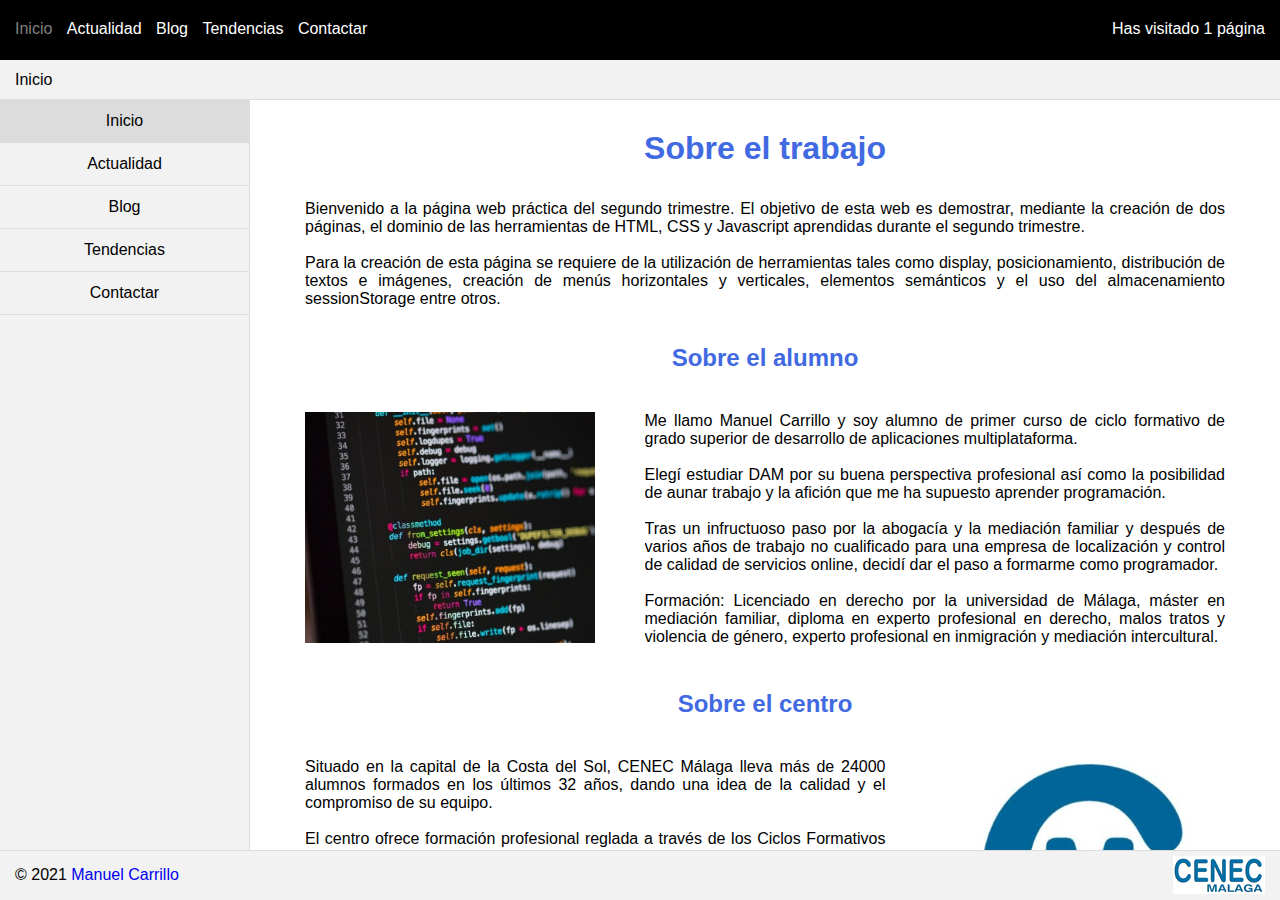
<file: index.html>
<!DOCTYPE html>
<html lang="es">

<!--
HTML
web o pagina: Ejercicio Práctico Segundo Trimestre
autor: Manuel Carrillo
fecha: Marzo 2021
-->

<head>
	<meta charset="UTF-8" />
	<meta name="viewport" content="width=device-width, initial-scale=1" />
	<meta name="description" content="Trabajo práctico segundo trimestre">
	<meta name="author" content="Manuel Carrillo">

	<!-- importante SEO para la etiqueta del navegador -->
	<title>Inicio</title>

	<!-- una fuente de Google -->
	<link rel="preconnect" href="https://fonts.gstatic.com" />
	<link href="https://fonts.googleapis.com/css2?family=Nunito:wght@200&display=swap" rel="stylesheet" />

	<!-- una hoja de estilos personalizada-->
	<link href="00-modelo.css" rel="stylesheet" />

	<!-- iconos u otros elementos externos -->
	<link href="https://cdnjs.cloudflare.com/ajax/libs/font-awesome/4.7.0/css/font-awesome.min.css" rel="stylesheet" />

	<!-- scripts externos de librerias que usaremos, por ejemplo Bootstrap o JQuery -->
	<script src="https://ajax.googleapis.com/ajax/libs/jquery/3.5.1/jquery.min.js"></script>

</head>

<body>

	<div class="marco">
		<!--Header y Nav-->
		<header class="encabezado">
			<!--Despliega el menú oculto, solo visible por debajo de los 650px-->
			<div class="hamburguesa">
				<span onclick="openNav()">&#9776; </span>
			</div>
			<!--Barra de navegación, solo visible por encima de los 650px-->
			<nav>
				<a class="activo" href="index.html">Inicio</a>
				<a href="actualidad.html">Actualidad</a>
				<a href="#">Blog</a>
				<a href="#">Tendencias</a>
				<a href="#">Contactar</a>
			</nav>
			<div id="contador">
			</div>
		</header>

		<!--Migas de pan-->
		<div class="migas">
			<ul class="breadcrumb">
				<li id="prueba"></li>
			</ul>
		</div>

		<!--Barra de navegación lateral-->
		<aside class="lado">
			<div class="nav_lateral">
				<a class="activo" href="index.html">Inicio</a>
				<a href="actualidad.html">Actualidad</a>
				<a href="#">Blog</a>
				<a href="#">Tendencias</a>
				<a href="#">Contactar</a>
			</div>
		</aside>

		<!--Main-->
		<main class="contenido">
			<h1>Sobre el trabajo</h1>
			<section>
				<br>
				<p>Bienvenido a la página web práctica del segundo trimestre. El objetivo de esta web es demostrar,
					mediante la
					creación de dos páginas,
					el dominio de las herramientas de HTML, CSS y Javascript aprendidas durante el segundo
					trimestre.</p>
				<br>
				<p>Para la creación de esta página se requiere de la utilización de herramientas tales como display,
					posicionamiento, distribución de textos e
					imágenes,
					creación de menús horizontales y verticales, elementos semánticos y el uso del almacenamiento
					sessionStorage entre otros.
				</p>
				<br>
				<br>
			</section>

			<!--Bloque alumno-->
			<h2>Sobre el alumno</h2>
			<article class="fila_main">
				<!--Foto-->
				<div class="imagen_main">
					<img src="programacion.jpg" alt="Programación">
				</div>
				<!--Información-->
				<div class="texto_main">
					<p>Me llamo Manuel Carrillo y soy alumno de primer curso de ciclo formativo de grado superior de
						desarrollo de aplicaciones multiplataforma.</p>
					<br>
					<p>Elegí estudiar DAM por su buena perspectiva profesional así como la posibilidad de aunar trabajo
						y la afición que me ha supuesto aprender programación.</p>
					<br>
					<p>Tras un infructuoso paso por la abogacía y la mediación familiar y después de varios años de
						trabajo no cualificado para una empresa de localización y control de calidad de servicios
						online, decidí dar el paso a formarme como programador.</p>
					<br>
					<p>Formación: Licenciado en derecho por la universidad de Málaga, máster en mediación familiar,
						diploma en experto profesional en derecho, malos tratos y violencia de género, experto
						profesional en inmigración y mediación intercultural.</p>
				</div>
			</article>
			<br>
			<!--Bloque centro-->
			<h2>Sobre el centro</h2>
			<article class="fila_main">
				<!--Información-->
				<div class="texto_main">
					<p>Situado en la capital de la Costa del Sol, CENEC Málaga lleva más de 24000 alumnos formados en
						los últimos 32 años, dando una idea de la calidad y el compromiso de su equipo.</p>
					<br>
					<p>El centro ofrece formación profesional reglada a través de los Ciclos Formativos de Grado
						Superior de Desarrollo de Aplicaciones Multiplataforma y Desarrollo de Aplicaciones Web, así
						como diferentes cursos y programas especializados certificados.</p>
					<br>
					<p>Para este propósito, cuenta con el apoyo de líderes tecnológicos que colaboran en la
						labor de formación en el mundo digital a través de alianzas estratégicas, mecenazgo y
						colaboración.</p>
				</div>
				<!--Foto-->
				<div class="imagen_main">
					<img src="cenec-logo2.jpg" alt="CENEC Logo">
				</div>
			</article>
		</main>

		<!--Footer-->
		<footer class="pie">
			<div class="copyright">
				&copy; 2021
				<a href="mailto:mcarrillo@inventado.com">Manuel Carrillo</a>
			</div>
			<div class="cenec">
				<a href="https://www.cenecmalaga.es/" target="blank"><img src="índice.png" alt="CENEC"></a>
			</div>
		</footer>
	</div>

	<!--Menú oculto desplegable-->
	<div id="myNav" class="overlay">
		<a href="javascript:void(0)" class="closebtn" onclick="closeNav()">&times;</a>
		<div class="overlay-content">
			<a href="index.html">INICIO</a>
			<a href="actualidad.html">ACTUALIDAD</a>
			<a href="#">BLOG</a>
			<a href="#">TENDENCIAS</a>
			<a href="#">CONTACTAR</a>
		</div>
	</div>

</body>
<!-- scripts externos personalizados Javascript o JQuery -->
<script src="00-modelo.js"></script>

</html>
</file>
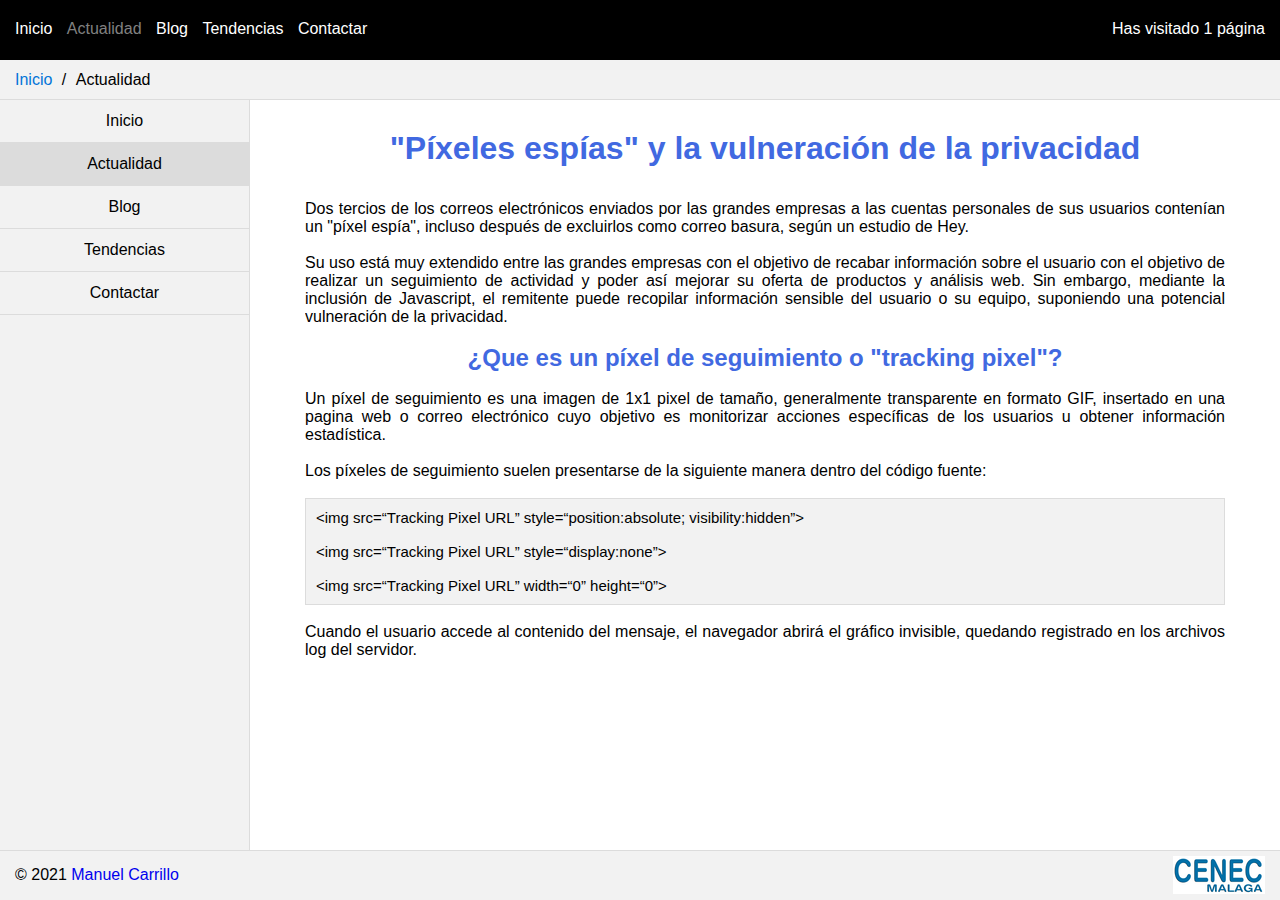
<file: actualidad.html>
<!DOCTYPE html>
<html lang="es">

<!--
HTML
web o pagina: Ejercicio Práctico Segundo Trimestre
autor: Manuel Carrillo
fecha: Marzo 2021
-->

<head>
	<meta charset="UTF-8" />
	<meta name="viewport" content="width=device-width, initial-scale=1" />
	<meta name="description" content="Trabajo práctico segundo trimestre">
	<meta name="author" content="Manuel Carrillo">

	<!-- importante SEO para la etiqueta del navegador -->
	<title>Actualidad</title>

	<!-- una fuente de Google -->
	<link rel="preconnect" href="https://fonts.gstatic.com" />
	<link href="https://fonts.googleapis.com/css2?family=Nunito:wght@200&display=swap" rel="stylesheet" />

	<!-- una hoja de estilos personalizada-->
	<link href="00-modelo.css" rel="stylesheet" />

	<!-- iconos u otros elementos externos -->
	<link href="https://cdnjs.cloudflare.com/ajax/libs/font-awesome/4.7.0/css/font-awesome.min.css" rel="stylesheet" />

	<!-- scripts externos de librerias que usaremos, por ejemplo Bootstrap o JQuery -->
	<script src="https://ajax.googleapis.com/ajax/libs/jquery/3.5.1/jquery.min.js"></script>

</head>

<body>

	<div class="marco">
		<!--Header y Nav-->
		<header class="encabezado">
			<!--Despliega el menú oculto, solo visible por debajo de los 650px-->
			<div class="hamburguesa">
				<span onclick="openNav()">&#9776; </span>
			</div>
			<!--Barra de navegación, solo visible por encima de los 650px-->
			<nav>
				<a href="index.html">Inicio</a>
				<a class="activo" href="actualidad.html">Actualidad</a>
				<a href="#">Blog</a>
				<a href="#">Tendencias</a>
				<a href="#">Contactar</a>
			</nav>
			<div id="contador">
			</div>
		</header>

		<!--Migas de pan-->
		<div class="migas">
			<ul class="breadcrumb">
				<li><a href="index.html">Inicio</a></li>
				<li id="prueba"></li>
			</ul>
		</div>

		<!--Barra de navegación lateral-->
		<aside class="lado">
			<div class="nav_lateral">
				<a href="index.html">Inicio</a>
				<a class="activo" href="actualidad.html">Actualidad</a>
				<a href="#">Blog</a>
				<a href="#">Tendencias</a>
				<a href="#">Contactar</a>
			</div>
		</aside>

		<!--Main-->
		<main class="contenido">
			<h1>"Píxeles espías" y la vulneración de la privacidad</h1>
			<section>
				<article>
					<br>
					<p>Dos tercios de los correos electrónicos enviados por las grandes empresas a las cuentas
						personales de
						sus usuarios contenían
						un "píxel espía", incluso después de excluirlos como correo basura, según un estudio de Hey.</p>
					<br>
					<p>Su uso está muy extendido entre las grandes empresas con el objetivo de recabar información sobre
						el
						usuario con el objetivo de realizar un seguimiento de actividad y poder así mejorar su oferta de
						productos y análisis web. Sin embargo, mediante la inclusión de Javascript, el remitente puede
						recopilar información sensible del usuario o su equipo, suponiendo una potencial vulneración de
						la
						privacidad.</p>
					<br>
					<h2>¿Que es un píxel de seguimiento o "tracking pixel"?</h2>
					<br>
					<p>Un píxel de seguimiento es una imagen de 1x1 pixel de tamaño, generalmente transparente en
						formato
						GIF, insertado en una pagina web o correo electrónico cuyo objetivo es monitorizar acciones
						específicas de los usuarios u obtener información estadística.</p>
					<br>
					<p>Los píxeles de seguimiento suelen presentarse de la siguiente manera dentro del código fuente:
					</p>
					<br>
					<div class="lista">
						<p>
							&lt;img src=“Tracking Pixel URL” style=“position:absolute; visibility:hidden”&gt;
							<br><br>
							&lt;img src=“Tracking Pixel URL” style=“display:none”&gt;
							<br><br>
							&lt;img src=“Tracking Pixel URL” width=“0” height=“0”&gt;
						</p>
					</div>
					<br>
					<p>Cuando el usuario accede al contenido del mensaje, el navegador abrirá el gráfico invisible,
						quedando
						registrado en los archivos log del servidor.</p>
					<br>
					<div id="video">
						<iframe width="100%" height="100%"
							src="https://www.youtube.com/embed/rrAjCHm7qRU?controls=0&cc_load_policy=1" frameborder="0">
						</iframe>
					</div>
					<br>
					<p>A través del uso de estos píxeles, y mediante la utilización de JavaScript, las empresas pueden
						pueden obtener muchos otros datos de los usuarios, por ejemplo:</p>
					<br>
					<div class="lista">
						<p>- Operador utilizado (información sobre el dispositivo)</p><br>
						<p>- Navegador utilizado</p><br>
						<p>- Resolución de la pantalla del usuario</p><br>
						<p>- Hora en la que leyó/visitó el email/sitio web</p><br>
						<p>- Acciones en el sitio web durante la sesión (múltiples píxeles de seguimiento)</p><br>
						<p>- Dirección IP (información del Proveedor del Servicio de Internet y localización)</p>
					</div>
					<br>
					<p>La principal ventaja para las empresas derivada del uso de estos píxeles es que pueden utilizar
						la
						información obtenida para mejorar la oferta de productos, adaptándola al gusto del usuario.
						Estos píxeles son más efectivos en este sentido que el caché de los navegadores ya que pueden
						analizar el
						acceso a páginas específicas. Los píxeles de seguimiento también son útiles para el análisis de
						las
						newsletter, al obtener datos
						específicos sobre el ratio de visualización de emails o artículos.</p>
					<br>

					<div class="formas">
						<div class="formas_texto">
							<h2>Formas de bloquearlos</h2>
							<br>
							<p>Algunas de las medidas para evitar estos píxeles son:</p><br>
							<p>- Configurar los ajustes del navegador y del correo electrónico para restringir gráficos
								externos.</p><br>
							<p>- Usar extensiones para el navegador que visualicen y limiten ciertas imágenes.</p><br>
							<p>- Navegar en modo anónimo o utilizar servidores proxy para prevenir la descarga
								automática de
								píxeles.</p><br>
							<p>- Desactivar los scripts del navegador.</p><br>
						</div>
						<div class="formas_imagen">
							<img src="security-265130_640.jpg" alt="Seguridad Informática">
						</div>
					</div>
					<br>
				</article>

				<!--Opinión personal-->
				<article>
					<h2>Crítica</h2>
					<br>
					<p>Las principales críticas sobre el uso de estos píxeles de seguimiento y técnicas similares se
						centran
						en el consentimiento del usuario y el interés legítimo de la empresa.</p><br>
					<p>Existe el debate sobre si la utilización de píxeles espías supone una vulneración manifiesta de
						la
						privacidad del usuario, ya que, en la gran mayoría de ocasiones, este ignora por completo la
						presencia de dichos píxeles en correos electrónicos y páginas webs que visita a diario. En este
						sentido, el <a
							href="https://noticias.juridicas.com/base_datos/Laboral/632849-lo-3-2018-de-5-dic-proteccion-de-datos-personales-y-garantia-de-los-derechos.html#a6"
							target="blank">artículo
							6 de la Ley Orgánica 3/2018, de 5 de diciembre, de Protección de Datos</a>,
						establece, de conformidad con lo dispuesto en el artículo 4.11 del Reglamento (UE) 2016/679, que
						"se
						entiende por consentimiento del afectado toda manifestación de
						voluntad libre, específica, informada e inequívoca por la que este acepta, ya sea mediante una
						declaración o una clara acción afirmativa, el tratamiento de datos personales que le conciernen.
					</p>
					<br>
					<p>Así mismo, en el punto 2 de dicho artículo, establece la ley que "Cuando se pretenda fundar el
						tratamiento de los datos en el consentimiento del afectado para una pluralidad de finalidades
						será
						preciso que conste de manera específica e inequívoca que dicho consentimiento se otorga para
						todas
						ellas".</p><br>

					<div class="opinion">
						<div class="opinion_imagen">
							<img src="hacking-3112539_640.png" alt="Hacking">
						</div>
						<div class="opinion_texto">
							<p>En este caso, las empresas utilizan lo que se conoce como "contrato de adhesión", donde
								las
								condiciones son redactadas por una de las partes, sin que medie negociación, y el
								usuario
								solo
								tiene
								la
								posibilidad de aceptar o no el contrato en su totalidad. Sin embargo, aunque las
								empresas
								suelen
								incluir la utilización de píxeles de seguimiento en sus condiciones, el no especificar
								su
								uso o
								el
								tipo de información que recaban sí puede suponer una clara vulneración de la privacidad
								del
								usuario
								y la buena fé contractual.</p>
							<br>
							<p>Por tanto, en el caso de que el usuario esté correctamente informado y la entidad que
								hace el
								seguimiento de los datos puede justificar su interés legítimo en recurrir a estos, por
								ejemplo,
								verificando que se haya abierto un correo electrónico, puede entenderse que hace un uso
								legítimo y
								acorde al servicio prestado, sin embargo, si la utilización de este tipo de técnicas se
								amplia a
								otras finalidades no especificadas o no justificadas por el interés legítimo de la
								empresa
								para la
								prestación de
								servicios, por ejemplo, la utilización para campañas de marketing personalizadas, se
								vulneraría
								expresamente el consentimiento dado por el usuario.</p>
							<br>
						</div>
					</div>
					<br>
					<p>Me gustaría, además, dar mi opinión sobre este tema desde un punto moral o menos práctico, de
						forma
						breve, aunque sea
						ya algo en desuso.</p>
					<br>
					<p>Considero que existen dos vertientes o ámbitos de desarrollo humano claramente diferenciados, Uno
						es
						el desarrollo externo, las herramientas o medios tecnológicos que nos permiten adecuar el medio
						a
						nuestras necesidades, el otro es el desarrollo interno, la capacidad individual de hacer uso de
						dichos medios. El primero se hereda de forma colectiva, mientras que el segundo empieza de cero
						en
						cada generación.</p>
					<br>
					<p>El uso de prácticas potencialmente fraudulentas como las contempladas en este artículo ponen de
						manifiesto el desequilibrio que existe entre uno y otro ámbito de desarrollo humano. Digamos que
						el
						primero se desarrolla de forma exponencial mientras que el segundo parece claramente estancado.
					</p>
					<br>
					<p>¿Supone esto que habría que frenar o incluso rechazar el desarrollo tecnológico?, en absoluto, ya
						que
						puede ser más beneficioso que perjudicial. Sin embargo, descuidar o despreciar el aprendizaje de
						las
						capacidades de uso de dichos medios hará, sin ninguna duda, que nos encontremos cada vez más
						cerca
						de, como decía Thoreau, "convertirnos en herramientas de nuestras herramientas".</p>
				</article>
			</section>
		</main>

		<!--Footer-->
		<footer class="pie">
			<div class="copyright">
				&copy; 2021
				<a href="mailto:mcarrillo@inventado.com">Manuel Carrillo</a>
			</div>
			<div class="cenec">
				<a href="https://www.cenecmalaga.es/" target="blank"><img src="índice.png" alt="CENEC"></a>
			</div>
		</footer>
	</div>

	<!--Menú oculto desplegable-->
	<div id="myNav" class="overlay">
		<a href="javascript:void(0)" class="closebtn" onclick="closeNav()">&times;</a>
		<div class="overlay-content">
			<a href="index.html">INICIO</a>
			<a href="actualidad.html">ACTUALIDAD</a>
			<a href="#">BLOG</a>
			<a href="#">TENDENCIAS</a>
			<a href="#">CONTACTAR</a>
		</div>
	</div>

</body>
<!-- scripts externos personalizados Javascript o JQuery -->
<script src="00-modelo.js"></script>

</html>
</file>
<file: 00-modelo.css>
/*
CSS 
web o pagina: Ejercicio Práctico Segundo Trimestre
autor: Manuel Carrillo
fecha: Marzo de 2021
*/

/*Estilo para todos los elementos de la página*/
* {
  box-sizing: border-box;
  padding: 0;
  margin: 0;
  overflow: hidden;
  font-family: Arial, Helvetica, sans-serif;
  
}

.marco {
  display: grid;
  grid-template-columns: 250px auto;
  grid-template-rows: 60px 40px auto 50px;
  width: 100vw;
  height: 100vh;
}

.encabezado {
  grid-column: 1 / span 2;
  grid-row: 1 / span 1;
  display: flex;
  padding: 20px 0px 15px 0px;
  background-color: black;
  color: white;
}

/*Estilo de la barra de navegación*/
nav {
  width: 70%;
  height: 100%;
  overflow: visible;
  padding-left: 10px;
}

nav .activo {color: grey;}

nav a {
  text-decoration: none;
  color: white;
  padding: 20px 5px 22px 5px;
}

nav a button {text-decoration: none;}

nav a:hover {
  color: grey;
  transition: 0.3s;
}

/*Estilo del contador*/
#contador {
  width: 30%;
  text-align: right;
  padding-right: 15px;
}

/*Estilo de la hamburguesa oculta*/
.hamburguesa {
  width: 0;
  visibility: hidden;
  text-align: right;
}

.hamburguesa span:hover {cursor: pointer;}

/*Estilo del menú desplegable oculto*/
.overlay {
  height: 100%;
  width: 0;
  position: fixed;
  z-index: 1;
  top: 0;
  left: 0;
  background-color: rgb(0,0,0);
  background-color: rgba(0,0,0, 0.9);
  overflow-x: hidden;
  transition: 0.5s;
}

.overlay-content {
  position: relative;
  top: 25%;
  width: 100%;
  text-align: center;
  margin-top: 30px;
}

.overlay a {
  padding: 8px;
  text-decoration: none;
  font-size: 36px;
  color: #818181;
  display: block;
  transition: 0.3s;
}

.overlay a:hover, .overlay a:focus {color: #f1f1f1;}

.overlay .closebtn {
  position: absolute;
  top: 20px;
  right: 45px;
  font-size: 60px;
}

/*Estilo de las migas de pan*/
.migas {
  grid-column: 1 / span 2;
  grid-row: 2 / span 1;
  padding: 5px;
  padding-top: 11px;
  background-color: #f2f2f2;
  border-bottom: gainsboro 1px solid;
  padding-left: 15px;
}

ul.breadcrumb {list-style: none;}

ul.breadcrumb li {display: inline;}

ul.breadcrumb li+li:before {
  padding: 5px;
  color: black;
  content: "/\00a0";
}

ul.breadcrumb li a {
  color: #0275d8;
  text-decoration: none;
}

ul.breadcrumb li a:hover {
  color: #01447e;
  text-decoration: underline;
}

/*Estilo del menu de navegación izquierdo*/
.lado {
  grid-column: 1 / span 1;
  grid-row: 3 / span 1;
  background-color: #f2f2f2;
  overflow-y:auto;
  border-right: gainsboro 1px solid;
}

.nav_lateral .activo {background-color: gainsboro;}

.nav_lateral a {
  text-decoration: none;
  display: block;
  text-align: center;
  padding: 12px;
  color: black;
  border-bottom: gainsboro 1px solid;
}

.nav_lateral a:hover {background-color: gainsboro;}

/*Estilo del contenido*/
.contenido {
  grid-column: 2 / span 1;
  grid-row: 3 / span 1;
  padding: 30px 30px 15px 30px;
  overflow-y: auto;
  text-align: center;
}

section {padding: 15px 25px 0px 25px;}

.contenido h1, h2 {color: royalblue;}

.contenido p {text-align: justify;}

.fila_main {padding-top: 15px;}

.imagen_main {
  width: 35%;
  float: left;
  padding: 25px;
}

.imagen_main img {width: 100%;}

.texto_main {
  width: 65%;
  float: left;
  padding: 25px;
}

.fila_main:after {
  content: "";
  display: table;
  clear: both;
}

.lista {
  background-color: #f2f2f2; 
  padding: 10px; 
  border: gainsboro 1px solid; 
  font-size: 15px;
}

#video {
  height: 325px;
  width: 50%;
  margin-left: 25%;
}

.formas {display: flex;}

.formas_texto {
  width: 65%; 
  padding-right: 25px;
}

.formas_imagen {width: 35%;}

.formas_imagen img {width: 100%;}

.opinion {display: flex;}

.opinion_imagen {width: 40%;}

.opinion_imagen img {width: 100%;}

.opinion_texto {
  width: 60%; 
  padding-left: 25px;
}

/*Estilo del pié de página*/
.pie {
  border-top: gainsboro 1px solid;
  grid-column: 1 / span 2;
  grid-row: 4 / span 1;
  display: flex;
  padding: 5px;
  background-color: #f2f2f2;
}

.copyright {
  width: 75%;
  padding: 10px;
}

.copyright a {text-decoration: none;}

.cenec {
  text-align: right;
  width: 25%;
  padding-right: 10px;
}

/*Estilo de la página por debajo de 650px*/
@media screen and (max-width: 650px) {
  nav {
    visibility: hidden;
    width: 0%;
  }

  #contador {width: 90%;}

  .hamburguesa {
    width: 10%;
    visibility: visible;
    padding-left: 15px;
    text-align: left;
  }

  .lado {display: none;}

  .contenido {grid-column: 1 / span 2;}

  section p {text-align: justify;}

  .columna_main {width: 100%;}

  .imagen_main {width: 100%;}

  .texto_main {width: 100%;}

  #video {
    width: 100%;
    margin-left: 0%;
    height: 250px;
  }

  .formas {display: block;}

  .formas_texto {
    width: 100%;
    padding: 0%;
  }
  
  .formas_imagen {width: 100%;}
  
  .opinion {display: block;}

  .opinion_imagen {width: 100%;}
  
  .opinion_texto {
    width: 100%;
    padding: 20px 0px 0px 0px;
  }

}
</file>
